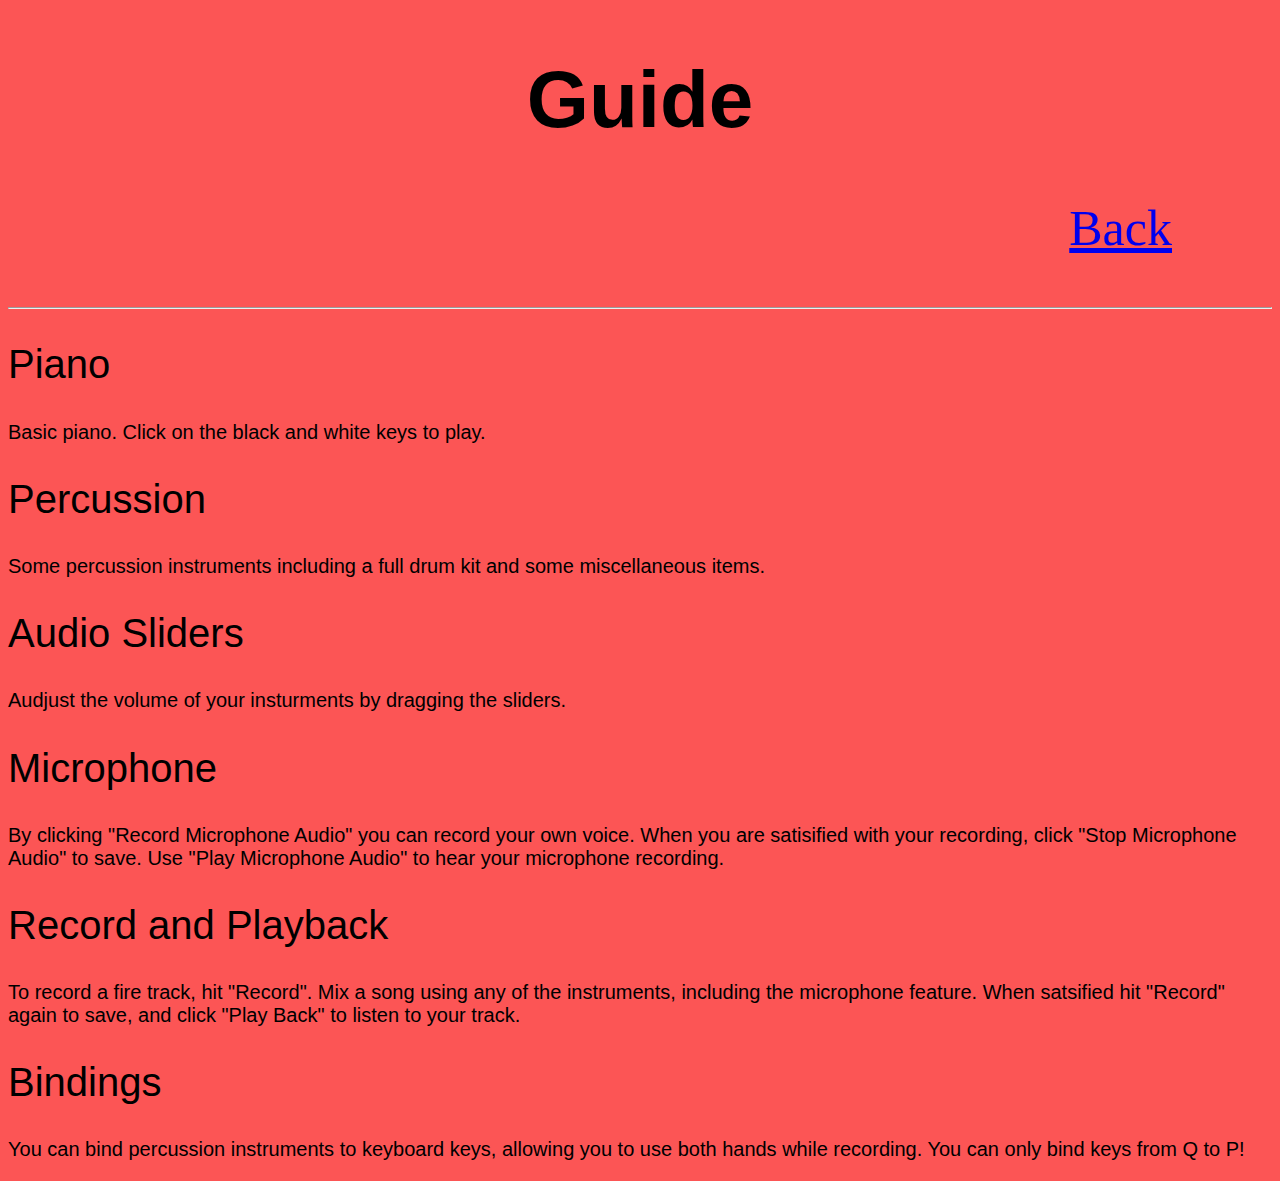
<file: Music_Box/help.html>
<!DOCTYPE html>
<link rel="stylesheet" type="text/css" href="help.css">

<html>
  <H1> Guide</H1>
  <H3 class=index><a id = help href="index.html"> Back <a></H3> 
    <hr>
  <H2> Piano </H2>
  <p> Basic piano. Click on the black and white keys to play. </p>
  <H2> Percussion </H2>
  <p> Some percussion instruments including a full drum kit and some miscellaneous items.</p>
  <H2> Audio Sliders </H2>
  <p> Audjust the volume of your insturments by dragging the sliders. </p>
  <H2> Microphone </H2>
  <p> By clicking "Record Microphone Audio" you can record your own voice. When you are satisified with your recording, click "Stop Microphone Audio" to save. Use "Play Microphone Audio" to hear your microphone recording.</p>
  <H2> Record and Playback </H2>
  <p> To record a fire track, hit "Record". Mix a song using any of the instruments, including the microphone feature. When satsified hit "Record" again to save, and click "Play Back" to listen to your track. </p>
  <H2> Bindings </H2>
  <p> You can bind percussion instruments to keyboard keys, allowing you to use both hands while recording. You can only bind keys from Q to P! </p>
</html>
</file>
<file: Music_Box/help.css>
body {
  background-color:#FC5555;
}

H1 {
  text-align:center;
  font: bold 80px Arial, serif;
}

H3 {
  text-align:right;
  position: relative;
  right:100px;
  font: 50px Comic Sans MS, serif;
}

H2 {
  font: 40px Arial, serif;
}

p {
  font: 20px Arial, serif;
}
</file>
